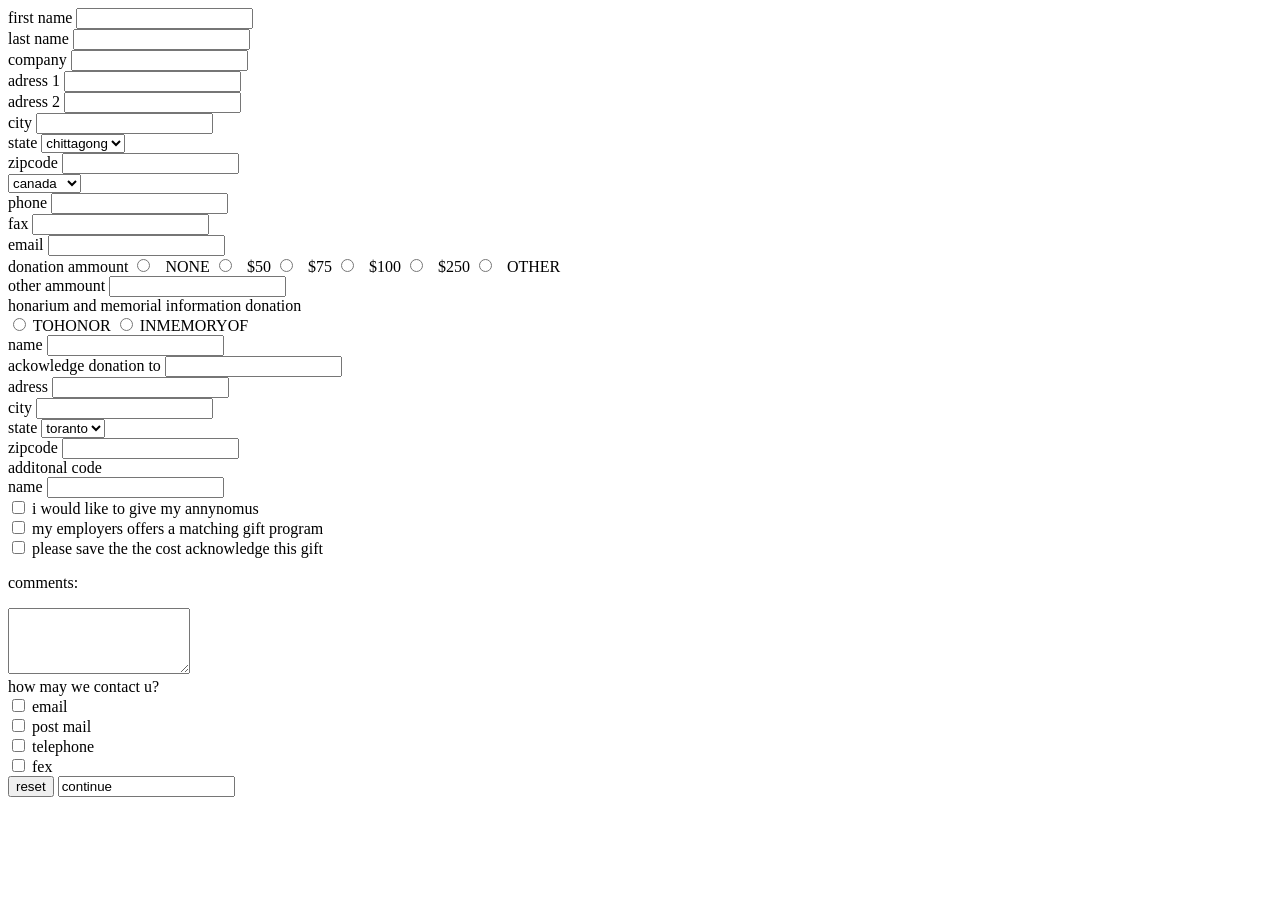
<file: LAB TASK 1/index.html>
<!DOCTYPE html>
<html lang="en">

<head>
    <meta charset="UTF-8">
    <meta http-equiv="X-UA-Compatible" content="IE=edge">
    <meta name="viewport" content="width=device-width, initial-scale=1.0">
    <title>Document</title>
</head>

<body>
    <form action="">
        <label for="fname"> first name </label>
        <input type="text" name="fname"> <br>
        <label for="lname"> last name </label>
        <input type="text" name="lname"> <br>
        <label for="cmp"> company </label>
        <input type="text" name="cmp"> <br>
        <label for="adj"> adress 1 </label>
        <input type="text" name="adj"> <br>
        <label for="adj2"> adress 2 </label>
        <input type="text" name="adj2"> <br>
        <label for="cty"> city </label>
        <input type="text" name="city"> <br>
        <label for="state">state</label>
        <select name="state" id="">
            <option value="chittagong">chittagong</option>
            <option value="dhaka">dhaka</option>
            <option value="tangail">tangail</option>
        </select><br>
        <label for="zip"> zipcode </label>
        <input type="text" name="zip"> <br>
        <select name="country" id="">
            <option value="canada">canada</option>
            <option value="australia">australia</option>
            <option value="england">england</option>
        </select><br>
        <label for="phone"> phone </label>
        <input type="text" name="phone"> <br>
        <label for="fax"> fax </label>
        <input type="text" name="fax"> <br>
        <label for="email"> email </label>
        <input type="text" name="email"> <br>
        <label for="donationammount">donation ammount</label>
        <input type="radio" id="none" name="donationammount" value="NONE">
          <label for="none">NONE</label>
        <input type="radio" id="$50" name="donationammount" value="$50">
          <label for="$50">$50</label>
        <input type="radio" id="$75" name="donationammount" value="$75">
          <label for="$75">$75</label>
        <input type="radio" id="$100" name="donationammount" value="$100">
          <label for="$100">$100</label>
        <input type="radio" id="$250" name="donationammount" value="$250">
          <label for="$250">$250</label>
        <input type="radio" id="other" name="donationammount" value="OTHER">
          <label for="other">OTHER</label><br>
        <label for="otherammount"> other ammount </label>
        <input type="text" name="otherammount"> <br>
        <label for="honoriuamandmeorialdonation"> honarium and memorial information donation </label><br>
        
        <input type="radio" id="tohonor" name="tohonor" value="TOHONOR">
        <label for="tohonor">TOHONOR</label>
        <input type="radio" id="inmemoryof" name="in meomry of" value="INMEMORYOF">
        <label for="inmemoryof">INMEMORYOF</label><br>
        <label for="name"> name </label>
        <input type="text" name="name"> <br>
        <label for="aname"> ackowledge donation to  </label>
        <input type="text" name="aname"> <br>
        <label for="adj"> adress </label>
        <input type="text" name="adj"> <br>
        <label for="cty"> city </label>
        <input type="text" name="cty"> <br>
        <label for="state">state</label>
        <select name="state" id="">
            <option value="toranto">toranto</option>
            <option value="orionto">orianto</option>
            <option value="albarta">albarta</option>
        </select><br>
        <label for="zip"> zipcode </label>
        <input type="text" name="zip"> <br>
        <label for="additonalcode"> additonal code </label><br>
        <label for="nm"> name </label>
        <input type="text" name="nm"> <br>
        <input type="checkbox" id="v1" name="v1" value="gift">
        <label for="v1">i would like to give my annynomus</label><br>
  <input type="checkbox" id="v2" name="v2" value="gift">
  <label for="v2"> my employers offers a matching gift program</label><br>
  <input type="checkbox" id="v3" name="v3" value="gift">
  <label for="v3"> please save the the cost acknowledge this gift</label><br>  
  <p><label for="cmnt">comments:</label></p>
  <textarea id="cmnt" name="cmnt" rows="4" cols="20"></textarea><br>
  <label for="howmaywecontactyou">how may we contact u?</label><br>

  <input type="checkbox" id="v7" name="v7" value="contact">
  <label for="v7">email</label><br>
  <input type="checkbox" id="v8" name="v8" value="contact">
  <label for="v8">post mail</label><br>
  <input type="checkbox" id="v9" name="v9" value="contact">
  <label for="v9">telephone</label><br>
  <input type="checkbox" id="v10" name="v10" value="contact">
  <label for="v10">fex</label><br>
  <input type="reset" value="reset">
  <input type="continue" value="continue">
        
        
        
        
        

        

        


    </form>
</body>

</html>
</file>
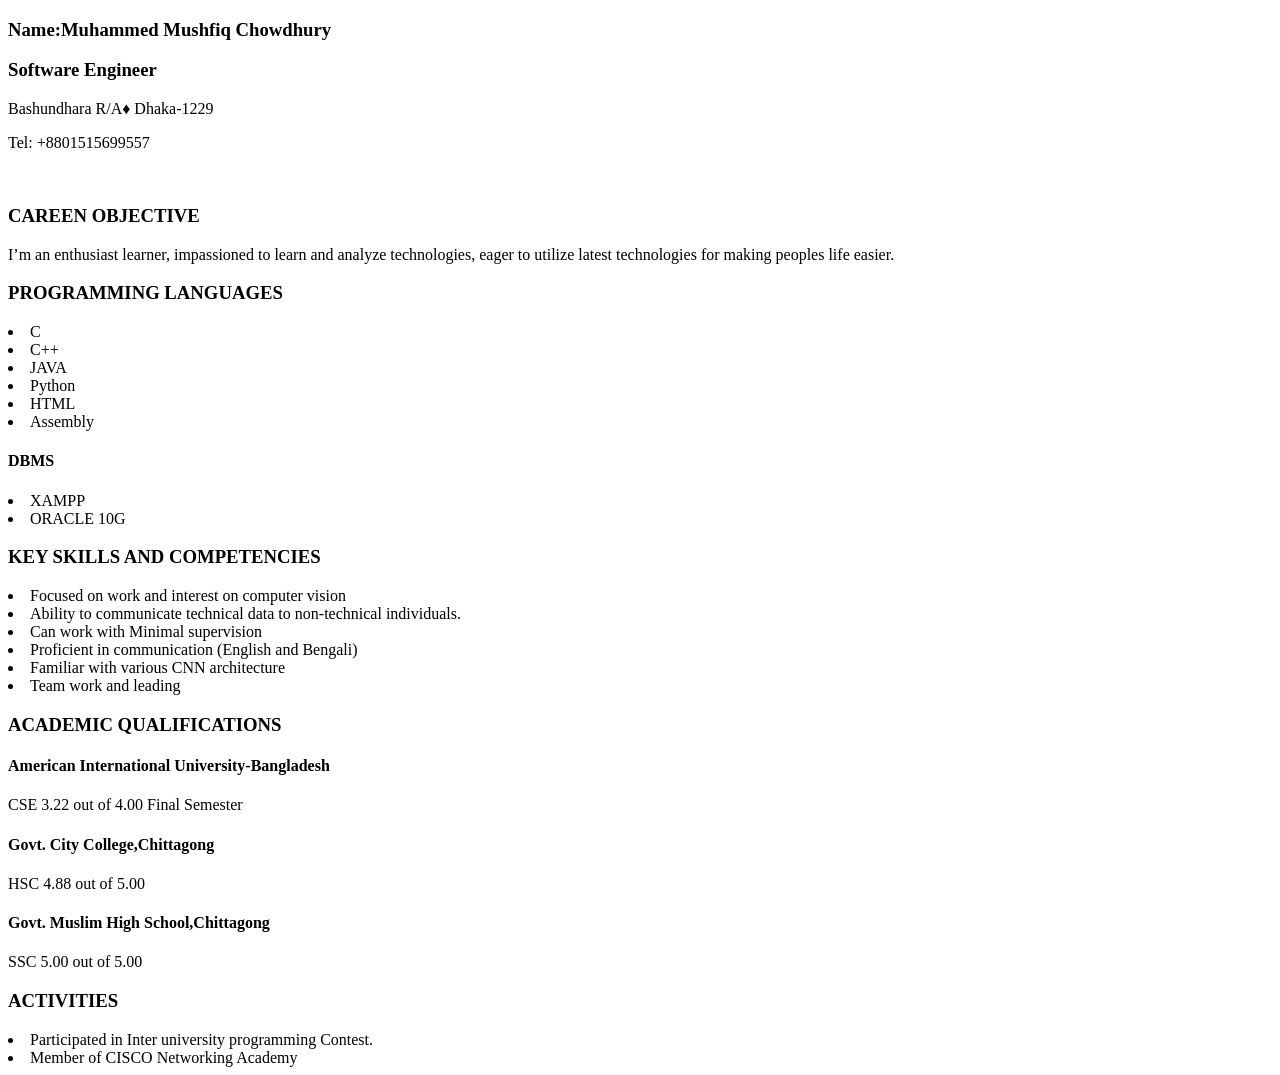
<file: LAB TASK 1/lab1_task2.html>
<!DOCTYPE html>
<html lang="en">

<head>
    <meta charset="UTF-8">
    <meta http-equiv="X-UA-Compatible" content="IE=edge">
    <meta name="viewport" content="width=device-width, initial-scale=1.0">
    <title>CV</title>

</head>

<body>

    <div>
        <h3>Name:Muhammed Mushfiq Chowdhury </h4>
            <h3>Software Engineer</h4>
                <p>Bashundhara R/A♦ Dhaka-1229</p>
                <p>Tel: +8801515699557</p>
    </div>

    <div>
        &nbsp;

    </div>

    <div>
        <h3>CAREEN OBJECTIVE</h3>
        <p>I’m an enthusiast learner, impassioned to learn and analyze technologies, eager to utilize latest
            technologies for
            making peoples life easier.</p>
    </div>



    <div>
        <h3>PROGRAMMING LANGUAGES</h3>
        <li>C</li>
        <li>C++</li>
        <li>JAVA</li>
        <li>Python</li>
        <li>HTML</li>
        <li>Assembly</li>
    </div>

    <div>
        <h4>DBMS</h4>
        <li>XAMPP</li>
        <li>ORACLE 10G</li>


    </div>


    <div>
        <h3>KEY SKILLS AND COMPETENCIES</h3>
        <li>Focused on work and interest on computer vision</li>
        <li>Ability to communicate technical data to non-technical individuals.</li>
        <li>Can work with Minimal supervision</li>
        <li>Proficient in communication (English and Bengali)</li>
        <li>Familiar with various CNN architecture</li>
        <li>Team work and leading</li>
    </div>

    <div>
        <h3>ACADEMIC QUALIFICATIONS</h3>
        <h4>American International University-Bangladesh</h4>
        <p>CSE 3.22 out of 4.00 Final Semester</p>
        <h4>Govt. City College,Chittagong</h4>
        <p>HSC 4.88 out of 5.00</p>
        <h4>Govt. Muslim High School,Chittagong</h4>
        <p>SSC 5.00 out of 5.00</p>

    </div>


    <div>
        <h3>ACTIVITIES</h3>
        <li>Participated in Inter university programming Contest.</li>
        <li>Member of CISCO Networking Academy</li>
        
    </div>
</body>

</html>
</file>
